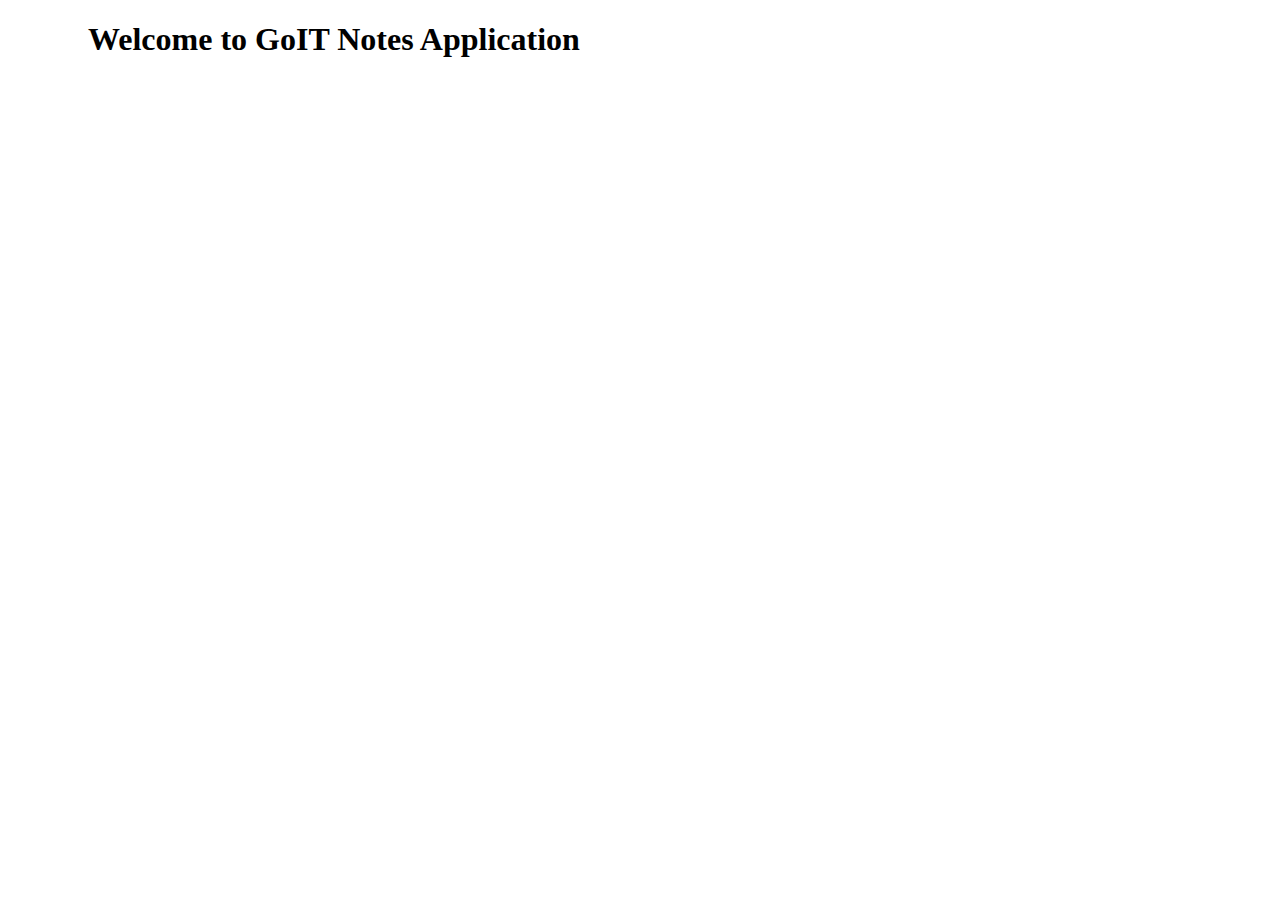
<file: src/main/resources/templates/index.html>
<!DOCTYPE html>
<html xmlns:th="http://www.thymeleaf.org">
<!--Import head with styles and script-->
<head th:include="fragments :: head">
    <title id="pageTitle">GOIT notes</title>
</head>
<body>
<!--Import navigation bar-->
<div th:replace="fragments :: navibar"></div>
<figure class="text-center">
    <blockquote class="blockquote">
        <h1>Welcome to GoIT Notes Application</h1>
    </blockquote>
</figure>
</body>
</html>
</file>
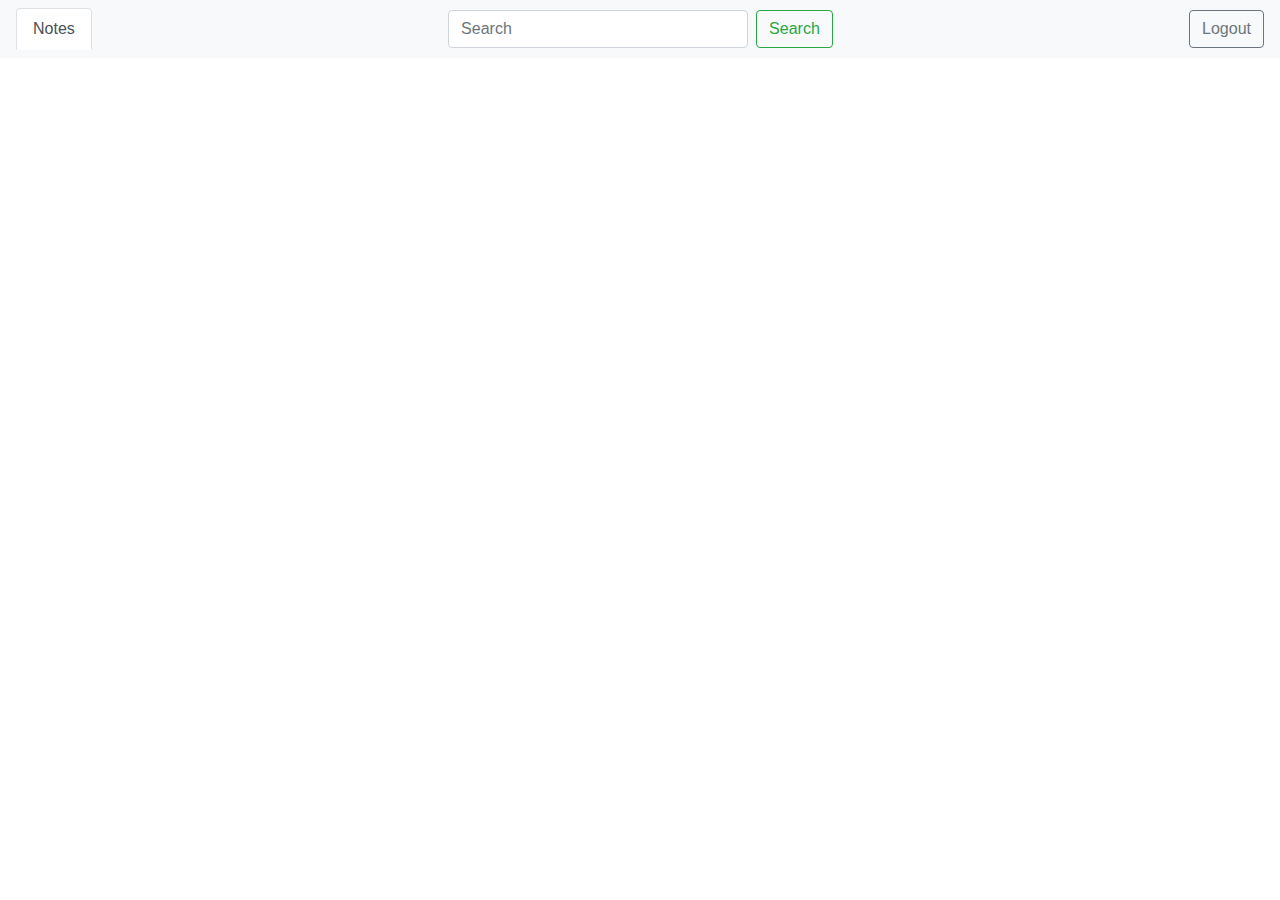
<file: src/main/resources/templates/fragments.html>
<!DOCTYPE html>
<html lang="en" xmlns:th="http://www.thymeleaf.org" xmlns:sec="http://www.thymeleaf.org/extras/spring-security">
<!--Head-->
<head th:fragment="head">
    <title th:include=":: #pageTitle">GOIT NOTES</title>
    <meta charset="UTF-8">
    <meta name="viewport" content="width=device-width, initial-scale=1, shrink-to-fit=no">
    <!-- JQuery -->
    <script src="https://ajax.googleapis.com.ajax/libs/jquery/1.9.1/jquery.min.js"></script>

    <script src="https://code.jquery.com/jquery-3.3.1.slim.min.js"
            integrity="sha384-q8i/X+965DzO0rT7abK41JStQIAqVgRVzpbzo5smXKp4YfRvH+8abtTE1Pi6jizo"
            crossorigin="anonymous">
    </script>

    <!--Bootstrap-->
    <link rel="stylesheet" href="https://maxcdn.bootstrapcdn.com/bootstrap/4.0.0/css/bootstrap.min.css"
          integrity="sha384-Gn5384xqQ1aoWXA+058RXPxPg6fy4IWvTNh0E263XmFcJlSAwiGgFAW/dAiS6JXm"
          crossorigin="anonymous">

    <script src="https://cdn.jsdelivr.net/npm/@popperjs/core@2.9.3/dist/umd/popper.min.js"
            integrity="sha384-eMNCOe7tC1doHpGoWe/6oMVemdAVTMs2xqW4mwXrXsW0L84Iytr2wi5v2QjrP/xp"
            crossorigin="anonymous">
    </script>
    <script src="https://cdn.jsdelivr.net/npm/bootstrap@5.1.0/dist/js/bootstrap.min.js"
            integrity="sha384-cn7l7gDp0eyniUwwAZgrzD06kc/tftFf19TOAs2zVinnD/C7E91j9yyk5//jjpt/"
            crossorigin="anonymous">
    </script>

    <script src="https://cdnjs.cloudflare.com/ajax/libs/popper.js/1.14.6/umd/popper.min.js"
            integrity="sha384-wHAiFfRlMFy6i5SRaxvfOCifBUQy1xHdJ/yoi7FRNXMRBu5WHdZYu1hA6ZOblgut" crossorigin="anonymous">
    </script>

    <script src="https://stackpath.bootstrapcdn.com/bootstrap/4.2.1/js/bootstrap.min.js"
            integrity="sha384-B0UglyR+jN6CkvvICOB2joaf5I4l3gm9GU6Hc1og6Ls7i6U/mkkaduKaBhlAXv9k" crossorigin="anonymous">
    </script>

</head>
<body>
<!--Navigation bar-->
<div th:fragment="navibar" xmlns:th="http://www.w3.org/1999/xhtml">
    <nav class="navbar navbar-expand-lg navbar-light bg-light">
        <div class="collapse navbar-collapse" id="navbarSupportedContent">
            <ul class="nav nav-tabs">
                <li class="nav-item">
                    <a class="nav-link active" href="/note/list">Notes</a>
                </li>
            </ul>
            <ul class="navbar-nav mr-auto"></ul>
            <!--Set variable current endpoint-->
            <div th:with="endpoint=${#httpServletRequest.requestURI}">
                <!--display search form only on "/note/list" or "/note/search" endpoints-->
                <form th:if="${endpoint == '/note/list'} or ${endpoint == '/note/search'} or ${endpoint == '/note/share'}"
                      sec:authorize="isFullyAuthenticated()" class="form-inline my-2 my-lg-0" action="/note/search">
                    <input class="form-control mr-sm-2" style="width: 300px;" placeholder="Search" aria-label="Search"
                           name="contains" id="contains" type="search" th:value="${contains}" >
                    <button class="btn btn-outline-success my-2 my-sm-0" type="submit">Search</button>
                </form>
            </div>
            <!--for authorised users only-->
            <ul class="navbar-nav mr-auto"></ul>
            <form sec:authorize="isFullyAuthenticated()" class="form-inline my-2 my-lg-0" action="/logout">
                <button class="btn btn-outline-secondary my-2 my-sm-0" type="submit">Logout</button>
            </form>
        </div>
    </nav>
</div>
<div th:fragment="modalDelete" xmlns:th="http://www.w3.org/1999/xhtml" class="modal fade" id="deleteModal" tabindex="-1"
     role="dialog" aria-labelledby="myModalLabel" aria-hidden="true">
    <div class="modal-dialog" role="document">
        <div class="modal-content">
            <div class="modal-header">
                <h5 class="modal-title" id="myModalLabel">Attention</h5>
                <button type="button" class="close" data-dismiss="modal" aria-label="Close">
                    <span aria-hidden="true">&times;</span>
                </button>
            </div>
            <div class="modal-body">
                <p>Note will be deleted, are you sure you want to proceed?</p>
            </div>
            <div class="modal-footer">
                <a class="btn btn-danger" href="#">Delete anyway</a>
            </div>
        </div>
    </div>
</div>
</body>
</html>
</file>
